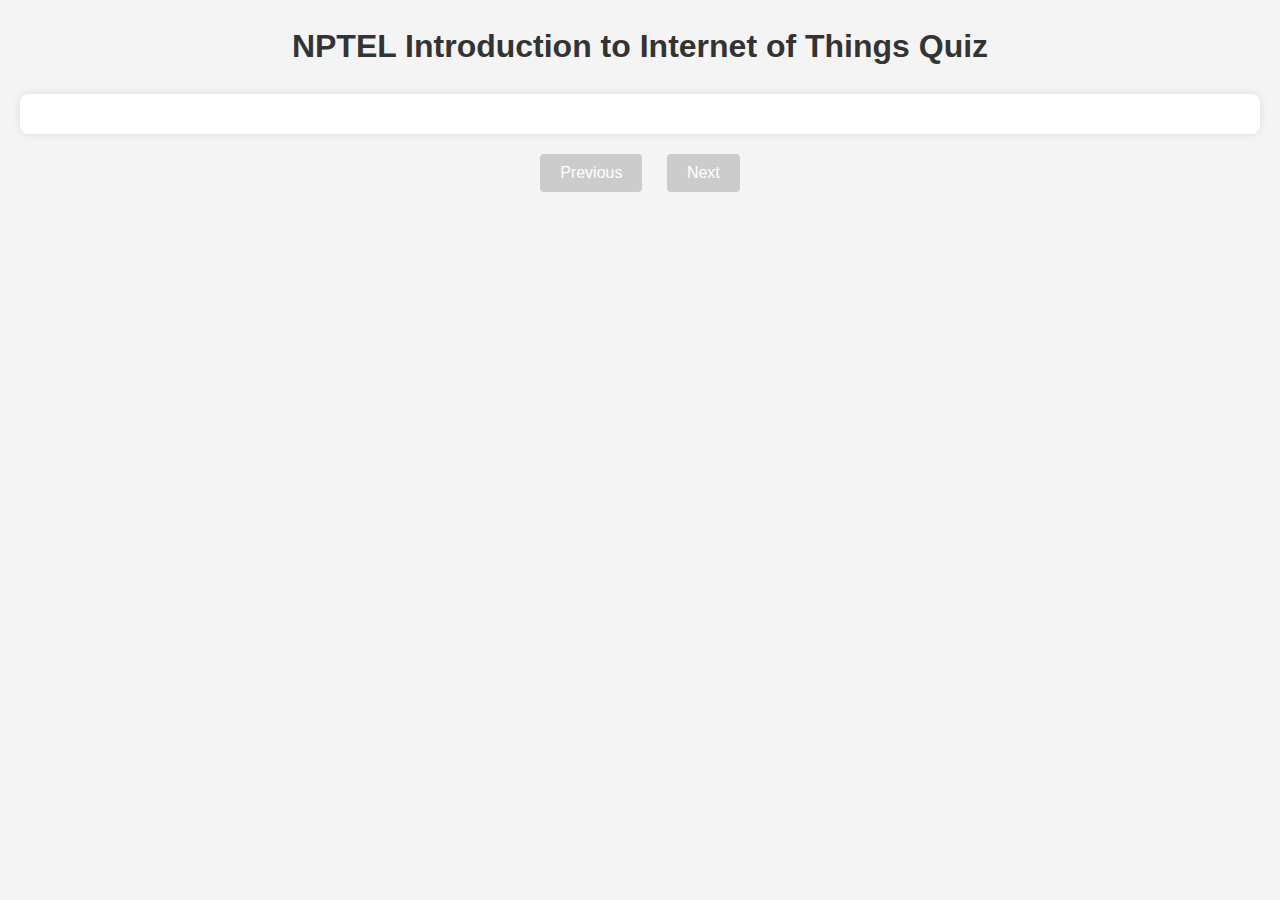
<file: index.html>
<!DOCTYPE html>
<html lang="en">
<head>
    <meta charset="UTF-8">
    <meta name="viewport" content="width=device-width, initial-scale=1.0">
    <title>NPTEL IoT Quiz</title>
    <link rel="stylesheet" href="quiz.css">
</head>
<body>
    <h1>NPTEL Introduction to Internet of Things Quiz</h1>
    <div id="quiz-container">
        <!-- Questions will be loaded here by JavaScript -->
    </div>
    <div id="navigation-buttons">
        <button id="prev-button" disabled>Previous</button>
        <button id="next-button" disabled>Next</button>
    </div>
    <script src="quiz.js"></script>
</body>
</html>
</file>
<file: quiz.css>
body {
    font-family: sans-serif;
    line-height: 1.6;
    margin: 20px;
    background-color: #f4f4f4;
}

h1 {
    text-align: center;
    color: #333;
}

#quiz-container {
    background: #fff;
    padding: 20px;
    border-radius: 8px;
    box-shadow: 0 0 10px rgba(0, 0, 0, 0.1);
    margin-top: 20px;
}

.question-block {
    margin-bottom: 20px;
    padding-bottom: 15px;
    border-bottom: 1px solid #eee;
}

.question-block h3 {
    margin-bottom: 10px;
    color: #555;
}

.question-block h3 pre {
    white-space: pre-wrap; /* Wrap long lines */
    word-wrap: break-word; /* Break words if necessary */
    overflow-x: auto;      /* Add horizontal scroll if still needed */
    margin: 0;             /* Reset default pre margins */
    font-family: inherit;  /* Inherit font from h3 */
    font-size: inherit;    /* Inherit font size from h3 */
}

.options button {
    display: block;
    width: 100%;
    padding: 10px;
    margin-bottom: 5px;
    text-align: left;
    background-color: #e7e7e7;
    border: 1px solid #ddd;
    border-radius: 4px;
    cursor: pointer;
    transition: background-color 0.3s;
}

.options button:hover:not(:disabled) {
    background-color: #dcdcdc;
}

.options button:disabled {
    cursor: not-allowed;
    opacity: 0.7;
}

.feedback {
    margin-top: 10px;
    font-weight: bold;
}

.feedback.correct {
    color: green;
}

.feedback.incorrect {
    color: red;
}

#navigation {
    margin-top: 20px;
    text-align: center;
}

#navigation button {
    padding: 10px 20px;
    background-color: #007bff;
    color: white;
    border: none;
    border-radius: 4px;
    cursor: pointer;
    font-size: 16px;
}

#navigation button:disabled {
    background-color: #ccc;
    cursor: not-allowed;
}

#navigation-buttons {
    margin-top: 20px;
    text-align: center;
}

#navigation-buttons button {
    padding: 10px 20px;
    background-color: #007bff;
    color: white;
    border: none;
    border-radius: 4px;
    cursor: pointer;
    font-size: 16px;
    margin: 0 10px; /* Add some space between buttons */
}

#navigation-buttons button:disabled {
    background-color: #ccc;
    cursor: not-allowed;
}
</file>
